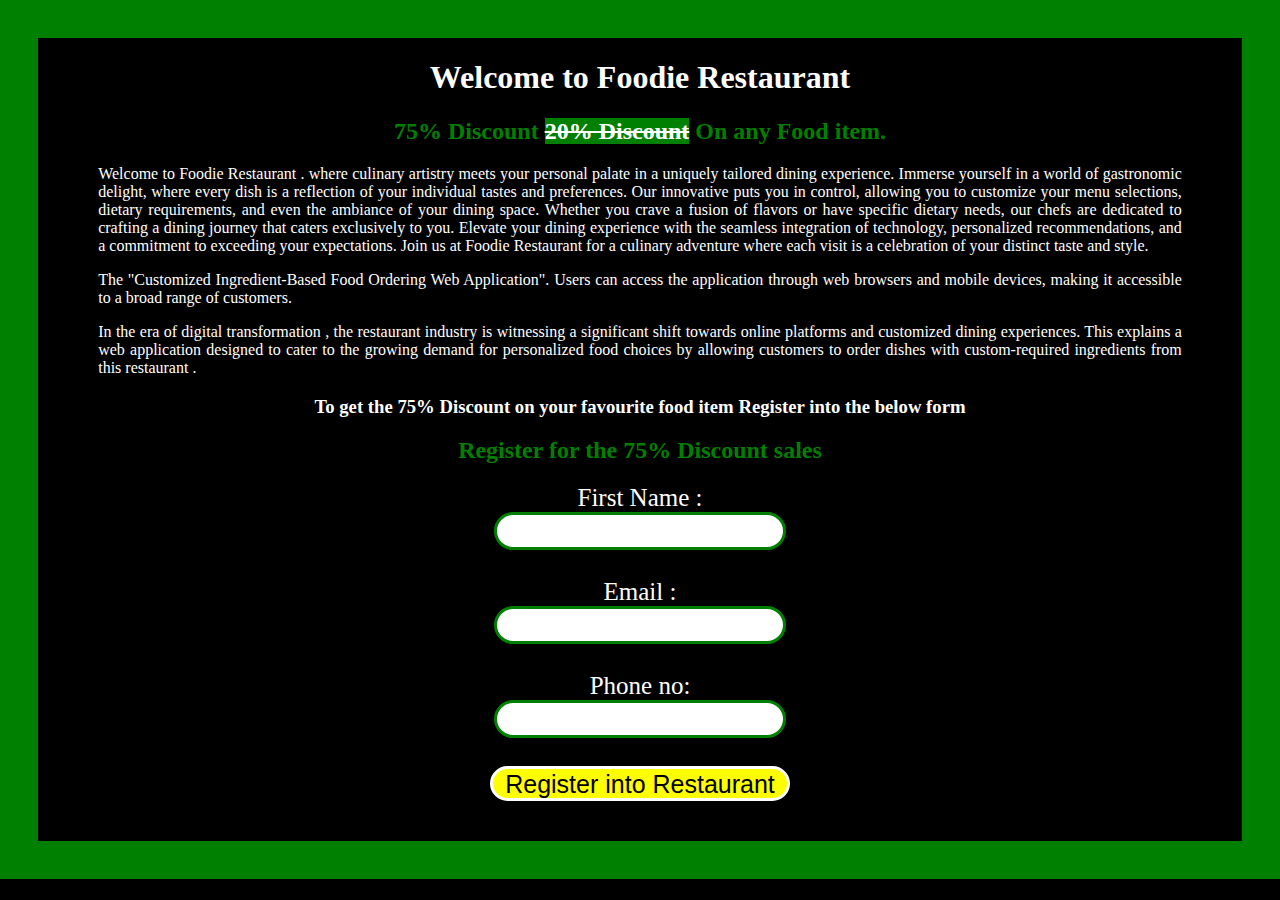
<file: index.html>
<!DOCTYPE html>
<html lang="en">
<head>
    <meta charset="UTF-8">
    <meta name="viewport" content="width=device-width, initial-scale=1.0">
    <title>Landing Page</title>
    <link rel="stylesheet" href="style.css">
</head>
<body>
    <h1>Welcome to Foodie Restaurant</h1>
    <h2>75% Discount <strike>20% Discount</strike> On any Food item.</h2>
    <p>Welcome to Foodie Restaurant . where culinary artistry meets your personal palate in a uniquely tailored dining experience. Immerse yourself in a world of gastronomic delight, where every dish is a reflection of your individual tastes and preferences. 
        Our innovative puts you in control, allowing you to customize your menu selections, dietary requirements, and even the ambiance of your dining space. Whether you crave a fusion of flavors or have specific dietary needs, our chefs are dedicated to crafting a dining journey that caters exclusively to you. 
        Elevate your dining experience with the seamless integration of technology, personalized recommendations, and a commitment to exceeding your expectations. Join us at Foodie Restaurant  for a culinary adventure where each visit is a celebration of your distinct taste and style.
        </p>
    <p>The "Customized Ingredient-Based Food Ordering Web Application".
        Users can access the application through web browsers and mobile
        devices, making it accessible to a broad range of customers. ​
       </p>
    <p>In the era of digital transformation , the restaurant industry is witnessing a significant shift towards online platforms and customized dining experiences. This explains a web application designed to cater to the growing demand for personalized food choices by allowing customers to order dishes with custom-required ingredients from this restaurant .
    </p>
    <h3>To get the 75% Discount on your favourite food item Register into the below form </h3>
    <h2>Register for the 75% Discount sales</h2>
    <form action="thankyou.html">
        First Name : <br> <input type="text" required><br><br>
        Email : <br> <input type="email" name="" id="" required> <br><br>
        Phone no: <br><input type="number" name="" id="" required><br><br>
        <button>Register into Restaurant</button>

    </form>
    
</body>
</html>
</file>
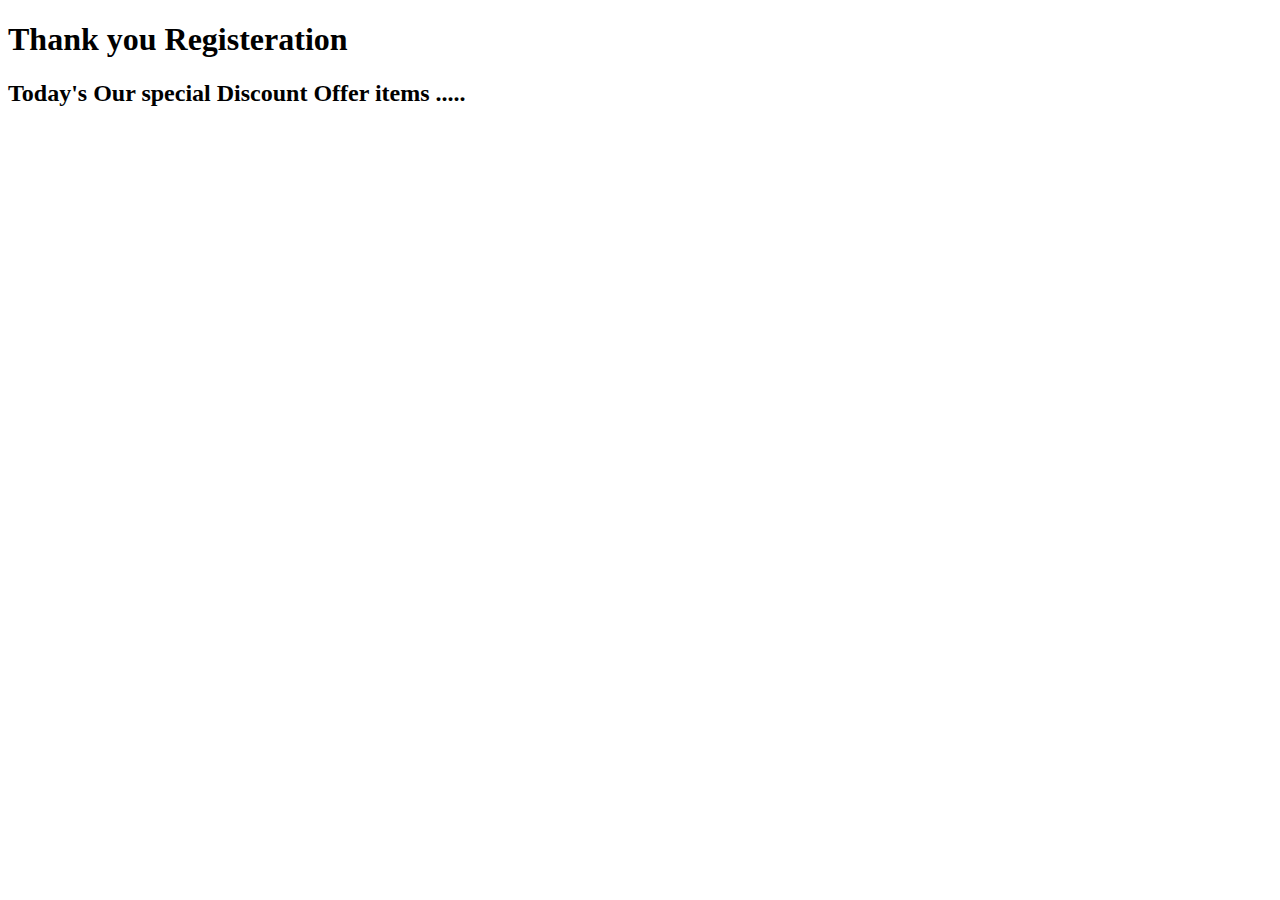
<file: thankyou.html>
<!DOCTYPE html>
<html lang="en">
<head>
    <meta charset="UTF-8">
    <meta name="viewport" content="width=device-width, initial-scale=1.0">
    <title>Document</title>
</head>
<body>
    <h1>Thank you Registeration</h1>
    <h2>Today's Our special Discount Offer items .....</h2>
</body>
</html>
</file>
<file: style.css>
h1{
color: white;
}
body{
    color: white;
    text-align: center;
   background-color: black;
   margin: 0px;
   border: 38px solid green 
}
h2{
    color: green;
}
p{
    text-align: justify;
    padding-left: 5%;
    padding-right: 5%;
}
input{
    height: 30px;
    width: 200px;
    border: 3px solid green;
    border-radius: 30px;
    font-size: 25px;
    padding-left: 7%;
} 
form{
    font-size: 25px;
}
button{
    height: 35px;
    width: 300px;
    border: 3px solid white ;
    border-radius: 30px;
    font-size: 25px;
    color: black ;
    background-color:yellow ;
    margin-bottom: 40px;
}
strike{
    background-color: green;
    color: white;
}
</file>
